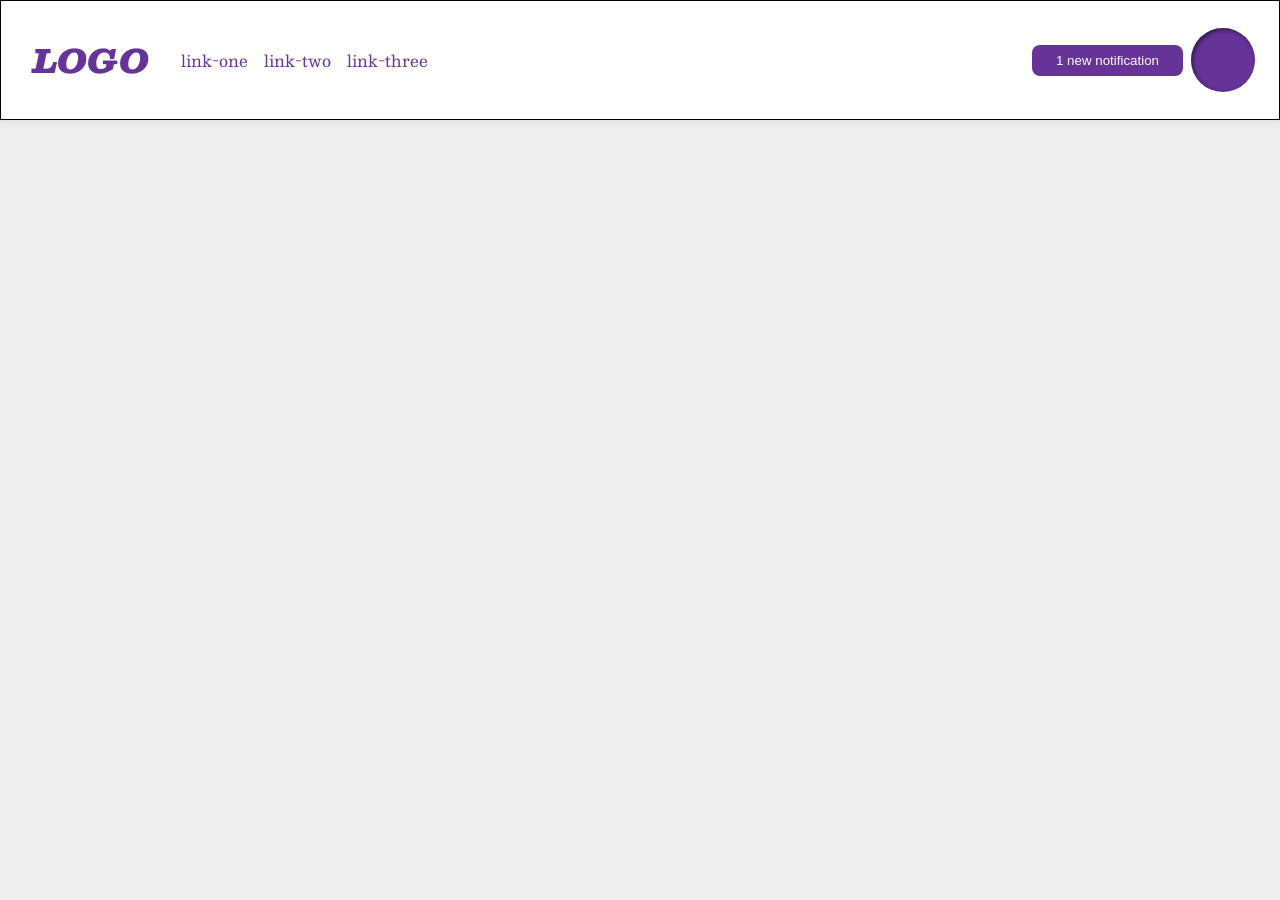
<file: foundations/flex/03-flex-header-2/index.html>
<!DOCTYPE html>
<html lang="en">
  <head>
    <meta charset="UTF-8">
    <meta http-equiv="X-UA-Compatible" content="IE=edge">
    <meta name="viewport" content="width=device-width, initial-scale=1.0">
    <title>Flex Header 2</title>
    <link rel="stylesheet" href="style.css">
  </head>
  <body>
    <div class="header">
      <div class="left">
        <div class="logo">
          LOGO
        </div>
        <ul class="links">
          <li><a href="https://google.com">link-one</a></li>
          <li><a href="https://google.com">link-two</a></li>
          <li><a href="https://google.com">link-three</a></li>
        </ul>
      </div>
      <div class="right">
        <button class="notifications">
          1 new notification
        </button>
        <div class="profile-image"></div>
      </div>
    </div>
  </body>
</html>
</file>
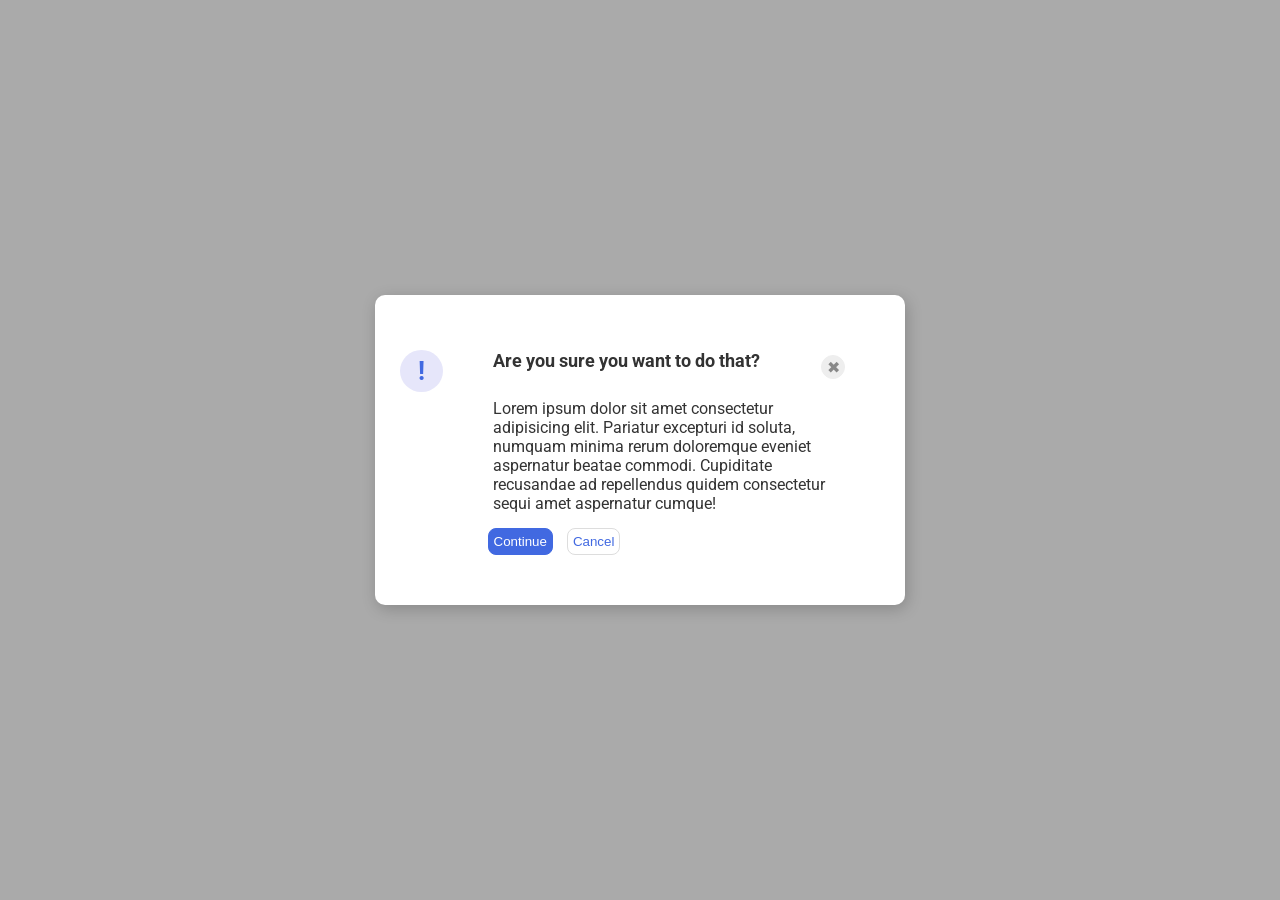
<file: foundations/flex/05-flex-modal/index.html>
<!DOCTYPE html>
<html lang="en">
  <head>
    <meta charset="UTF-8">
    <meta http-equiv="X-UA-Compatible" content="IE=edge">
    <meta name="viewport" content="width=device-width, initial-scale=1.0">
    <link rel="stylesheet" href="style.css">
    <title>Modal</title>
  </head>
  <body>
    <div class="modal">
      <div class="icon">!</div>
      <div class="question">
        <div class="first">
          <div class="header">Are you sure you want to do that?</div>
          <button class="close-button">✖</button>
        </div>
        <div class="text">Lorem ipsum dolor sit amet consectetur 
          adipisicing elit. Pariatur excepturi id soluta, numquam 
          minima rerum doloremque eveniet aspernatur beatae commodi. 
          Cupiditate recusandae ad repellendus quidem consectetur 
          sequi amet aspernatur cumque!
        </div>
        <button class="continue">Continue</button>
        <button class="cancel">Cancel</button>
      </div>
    </div>
  </body>
</html>
</file>
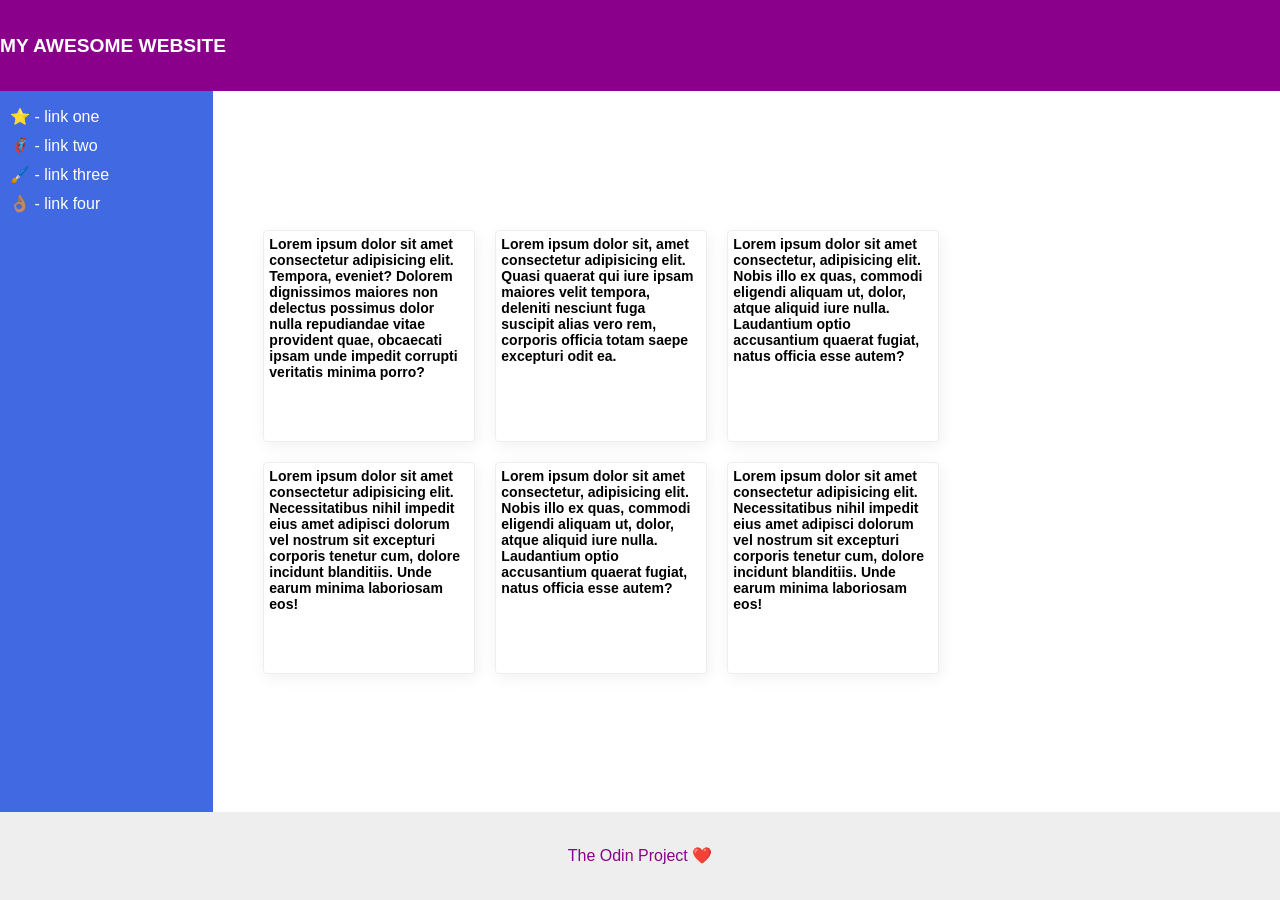
<file: foundations/flex/07-flex-layout-2/index.html>
<!DOCTYPE html>
<html lang="en">
  <head>
    <meta charset="UTF-8">
    <meta http-equiv="X-UA-Compatible" content="IE=edge">
    <meta name="viewport" content="width=device-width, initial-scale=1.0">
    <title>The Holy Grail</title>
    <link rel="stylesheet" href="style.css">
  </head>
  <body>
    <div class="header">
      MY AWESOME WEBSITE
    </div>

    <div class="main">
    <div class="sidebar">
      <ul>
        <li><a href="#">⭐ - link one</a></li>
        <li><a href="#">🦸🏽‍♂️ - link two</a></li>
        <li><a href="#">🖌️ - link three</a></li>
        <li><a href="#">👌🏽 - link four</a></li>
      </ul>
    </div>

    <div class="article">
      <div class="top-section">
        <div class="card">Lorem ipsum dolor sit amet consectetur adipisicing elit. Tempora, eveniet? Dolorem dignissimos maiores non delectus possimus dolor nulla repudiandae vitae provident quae, obcaecati ipsam unde impedit corrupti veritatis minima porro?</div>
        <div class="card">Lorem ipsum dolor sit, amet consectetur adipisicing elit. Quasi quaerat qui iure ipsam maiores velit tempora, deleniti nesciunt fuga suscipit alias vero rem, corporis officia totam saepe excepturi odit ea.</div>
        <div class="card">Lorem ipsum dolor sit amet consectetur, adipisicing elit. Nobis illo ex quas, commodi eligendi aliquam ut, dolor, atque aliquid iure nulla. Laudantium optio accusantium quaerat fugiat, natus officia esse autem?</div>
      </div>

      <div class="bottom-section">
        <div class="card">Lorem ipsum dolor sit amet consectetur adipisicing elit. Necessitatibus nihil impedit eius amet adipisci dolorum vel nostrum sit excepturi corporis tenetur cum, dolore incidunt blanditiis. Unde earum minima laboriosam eos!</div>
        <div class="card">Lorem ipsum dolor sit amet consectetur, adipisicing elit. Nobis illo ex quas, commodi eligendi aliquam ut, dolor, atque aliquid iure nulla. Laudantium optio accusantium quaerat fugiat, natus officia esse autem?</div>
        <div class="card">Lorem ipsum dolor sit amet consectetur adipisicing elit. Necessitatibus nihil impedit eius amet adipisci dolorum vel nostrum sit excepturi corporis tenetur cum, dolore incidunt blanditiis. Unde earum minima laboriosam eos!</div>
      </div>
    </div>
    </div>

    <div class="footer">
      The Odin Project ❤️
    </div>
  </body>
</html>
</file>
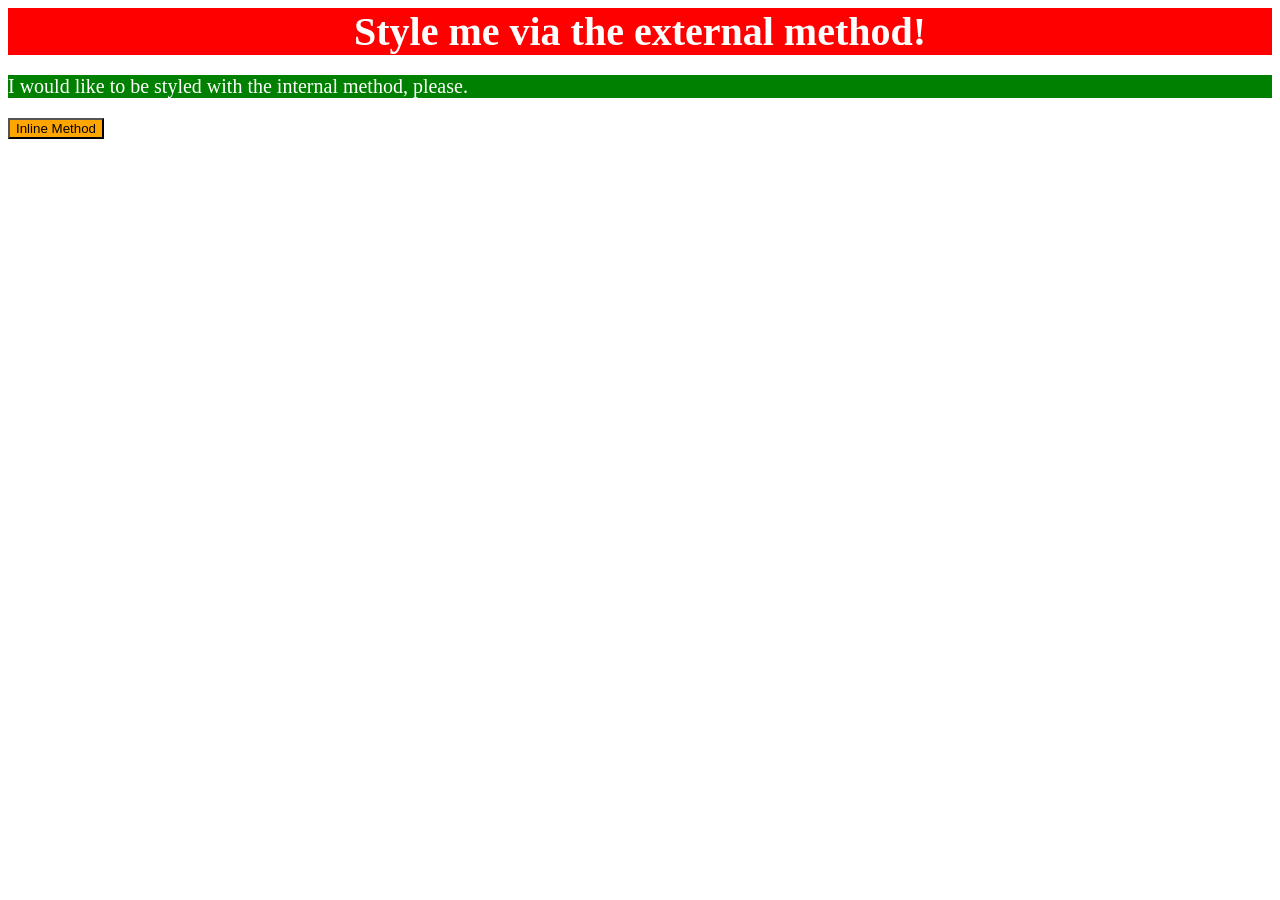
<file: foundations/intro-to-css/01-css-methods/index.html>
<!DOCTYPE html>
<html lang="en">
  <head>
    <meta charset="UTF-8">
    <meta http-equiv="X-UA-Compatible" content="IE=edge">
    <meta name="viewport" content="width=device-width, initial-scale=1.0">
    <title>Methods for Adding CSS</title>
    <link rel="stylesheet" href="style.css">
    <style>
      p {
        color: white;
        background-color: green;
        font-size: 20px;
      }
    </style>
  </head>
  <body>
    <div>Style me via the external method!</div>
    <p>I would like to be styled with the internal method, please.</p>
    <button style="background-color: orange;">Inline Method</button>
  </body>
</html>
</file>
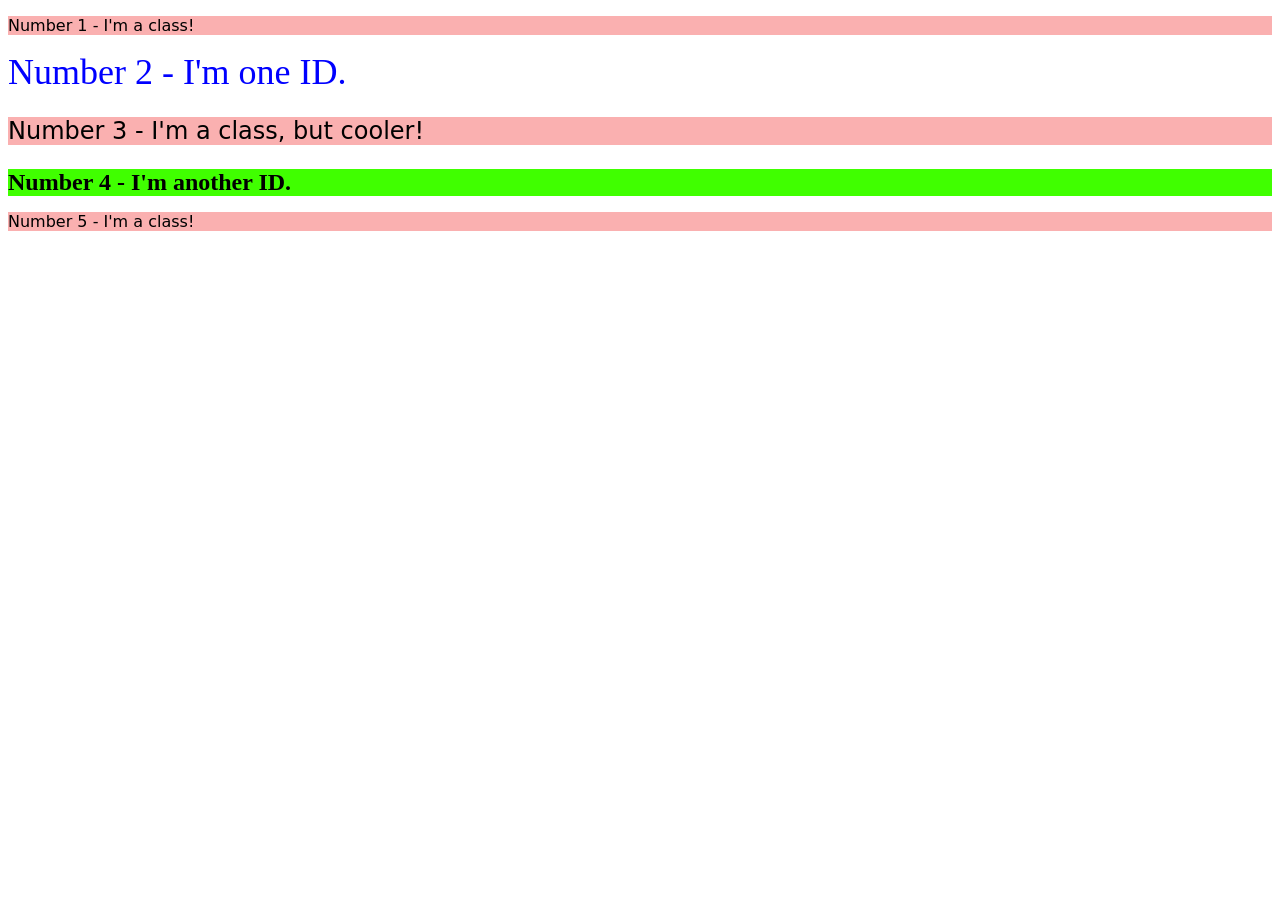
<file: foundations/intro-to-css/02-class-id-selectors/index.html>
<!DOCTYPE html>
<html lang="en">
  <head>
    <meta charset="UTF-8">
    <meta http-equiv="X-UA-Compatible" content="IE=edge">
    <meta name="viewport" content="width=device-width, initial-scale=1.0">
    <title>Class and ID Selectors</title>
    <link rel="stylesheet" href="style.css">
  </head>
  <body>
    <p class = "odd">Number 1 - I'm a class!</p>
    <div id="second">Number 2 - I'm one ID.</div>
    <p class = "odd third">Number 3 - I'm a class, but cooler!</p>
    <div id = "fourth">Number 4 - I'm another ID.</div>
    <p class = "odd">Number 5 - I'm a class!</p>
  </body>
</html>
</file>
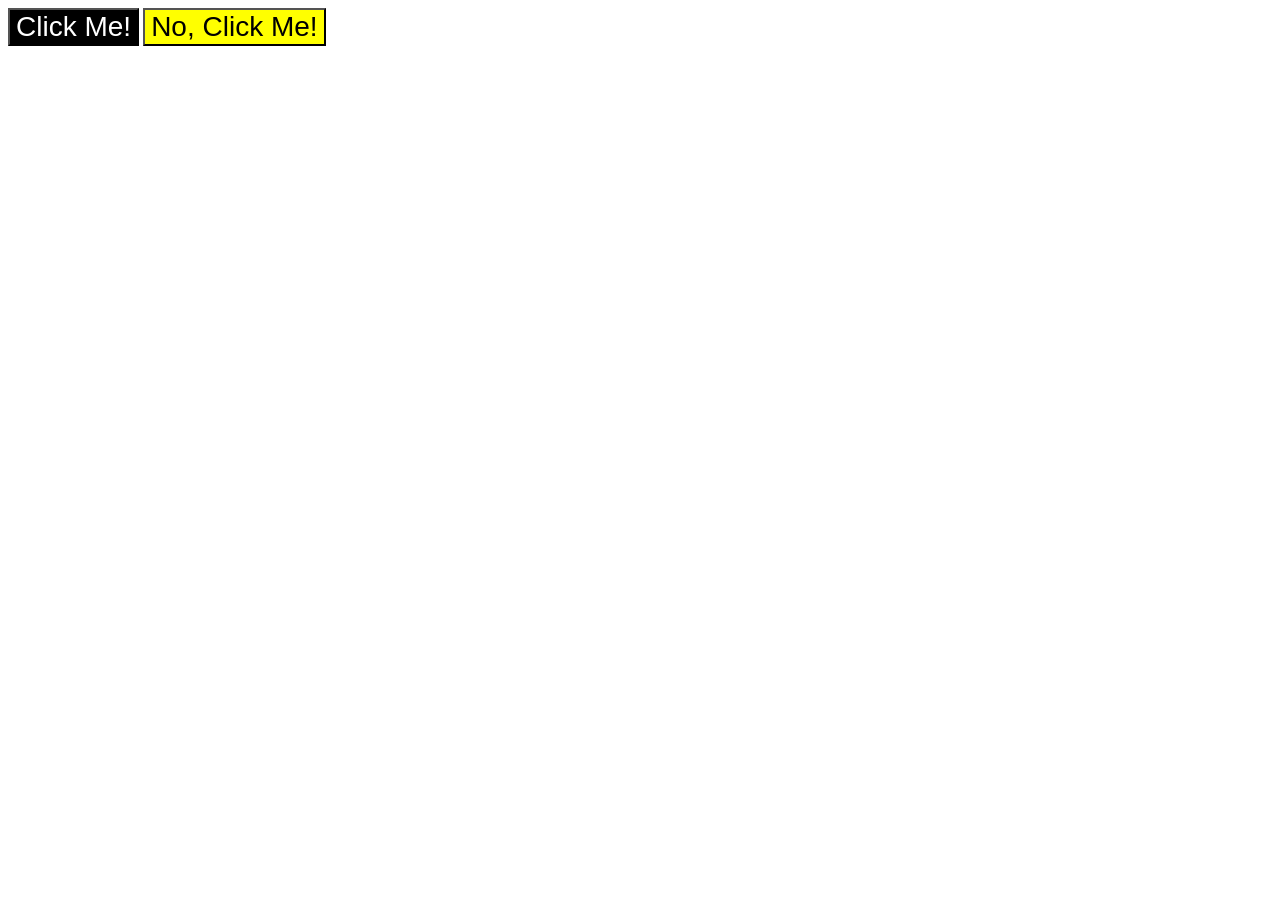
<file: foundations/intro-to-css/03-grouping-selectors/index.html>
<!DOCTYPE html>
<html lang="en">
  <head>
    <meta charset="UTF-8">
    <meta http-equiv="X-UA-Compatible" content="IE=edge">
    <meta name="viewport" content="width=device-width, initial-scale=1.0">
    <title>Grouping Selectors</title>
    <link rel="stylesheet" href="style.css">
  </head>
  <body>
    <button class = "first">Click Me!</button>
    <button class = "second">No, Click Me!</button>
  </body>
</html>
</file>
<file: foundations/flex/03-flex-header-2/style.css>
/* this is some magical font-importing.  
you'll learn about it later. */
@import url('https://fonts.googleapis.com/css2?family=Besley:ital,wght@0,400;1,900&display=swap');

body {
  margin: 0;
  background: #eee;
  font-family: Besley, serif;
}

.header {
  background: white;
  border-bottom: 1px solid #ddd;
  box-shadow: 0 0 8px rgba(0,0,0,.1);
  display: flex;
  align-items: center;
  padding: 8px;
  border: 1px solid black;
  justify-content: space-between;
  
}

.left {
  display: flex;
  align-items: center;
  padding: 8px;
}

.right {
  display: flex;
  align-items: center;
  padding: 8px;
}

.links {
  display: flex;
  padding: 8px;
}

.profile-image {
  background: rebeccapurple;
  box-shadow: inset 2px 2px 4px rgba(0,0,0,.5);
  border-radius: 50%;
  width: 48px;
  height: 48px;
  padding: 8px;
  margin: 8px;
}

.logo {
  color: rebeccapurple;
  font-size: 32px;
  font-weight: 900;
  font-style: italic;
  padding: 8px;
  margin: 8px;
}

button {
  border: none;
  border-radius: 8px;
  background: rebeccapurple;
  color: white;
  padding: 8px 24px;
  margin-right: 0px;
}

a {
  /* this removes the line under our links */
  text-decoration: none;
  color: rebeccapurple;
  padding: 8px;
}

ul {
  list-style-type: none;
}
</file>
<file: foundations/flex/05-flex-modal/style.css>
@import url('https://fonts.googleapis.com/css2?family=Roboto:wght@400;700&display=swap');

html, body {
  height: 100%;
}

body {
  font-family: Roboto, sans-serif;
  margin: 0;
  background: #aaa;
  color: #333;
  /* I'll give you this one for free lol */
  display: flex;
  align-items: center;
  justify-content: center;
}

.modal {
  background: white;
  width: 480px;
  border-radius: 10px;
  box-shadow: 2px 4px 16px rgba(0,0,0,.2);
  display: flex;
  gap: 20px;
  padding: 25px;
}

.icon {
  color: royalblue;
  font-size: 26px;
  font-weight: 700;
  background: lavender;
  width: 200px;
  height: 42px;
  margin-top: 30px;
  /*margin: 20px;*/

  border-radius: 50%;
  display: flex;
  align-items: center;
  justify-content: center;
}

.header {
  font-weight: bold;
}

.question {
  padding: 20px;
}

.question>div, .question button {
  padding: 5px;
  margin: 5px;
}

.first{
display: flex;
justify-content: space-between;
font-size: large;
}

.close-button {
  background: #eee;
  border-radius: 50%;
  color: #888;
  font-weight: 400;
  font-size: 16px;
  height: 24px;
  width: 24px;
  display: flex;
  align-items: center;
  justify-content: center;
  border: 1px solid #eee;
  padding: 0;
}

button {
  cursor: pointer;
  padding: 8px 16px;
  border-radius: 8px;
}

button.continue {
  background: royalblue;
  border: 1px solid royalblue;
  color: white;
}

button.cancel {
  background: white;
  border: 1px solid #ddd;
  color: royalblue;
}
</file>
<file: foundations/flex/07-flex-layout-2/style.css>
body {
  font-family: -apple-system, BlinkMacSystemFont, 'Segoe UI', Roboto, Oxygen, Ubuntu, Cantarell, 'Open Sans', 'Helvetica Neue', sans-serif;
  margin: 0;
  min-height: 100vh;
  display: flex;
  flex-direction: column;
}

.header {
  height: 72px;
  background: darkmagenta;
  color: white;
  font-weight: bolder;
  font-size: larger;
  display: flex;
  align-items: center;
  flex:1;
}

.main {
  display: flex;
  flex: 4;
}
.sidebar {
  width: 300px;
  background: royalblue;
  box-sizing: border-box;
  flex: 1;
}
.sidebar > ul {
  list-style: none;
  padding-left: 0;
  display: flex;
  flex-direction: column;
  gap: 10px;
}
.sidebar a {
  text-decoration: none;
  color: white;
  padding: 10px;
}
.article{
  display: flex;
  flex-direction: column;
  justify-content: center;
  flex: 5;
  gap: 20px;
}
.card {
  border: 1px solid #eee;
  box-shadow: 2px 4px 16px rgba(0,0,0,.06);
  border-radius: 4px;
  font-size: 14px;
  font-weight: bold;
  height: 200px;
  width: 200px;
  padding: 5px;
}
.top-section, .bottom-section{
  display: flex;
  gap: 20px;
  padding-left: 50px;
}

.footer {
  flex: 1;
  height: 72px;
  background: #eee;
  color: darkmagenta;
  display: flex;
  justify-content: center;
  align-items: center;    
}
</file>
<file: foundations/intro-to-css/01-css-methods/style.css>
div {
    color: white;
    background-color: red;
    text-align: center;
    font-size: 40px;
    font-weight: bold;
}
</file>
<file: foundations/intro-to-css/02-class-id-selectors/style.css>
.odd {
    background-color: rgb(250, 176, 176);
    font-family: Verdana, 'DejaVu Sans', sans-serif;
}

#second {
    color: #00f;
    font-size: 36px;
}

.third {
    font-size: 24px;
}

#fourth {
    background-color: hsl(105, 100%, 50%);
    font-size: 24px;
    font-weight: bold;
}
</file>
<file: foundations/intro-to-css/03-grouping-selectors/style.css>
.first, .second {
    font-size: 28px;
    font-family: Helvetica, "Times New Roman", sans-serif;
}

.first {
    background-color: #000;
    color: hsl(0, 100%, 100%);

}

.second {
    background-color: rgb(255, 255, 0);
}
</file>
